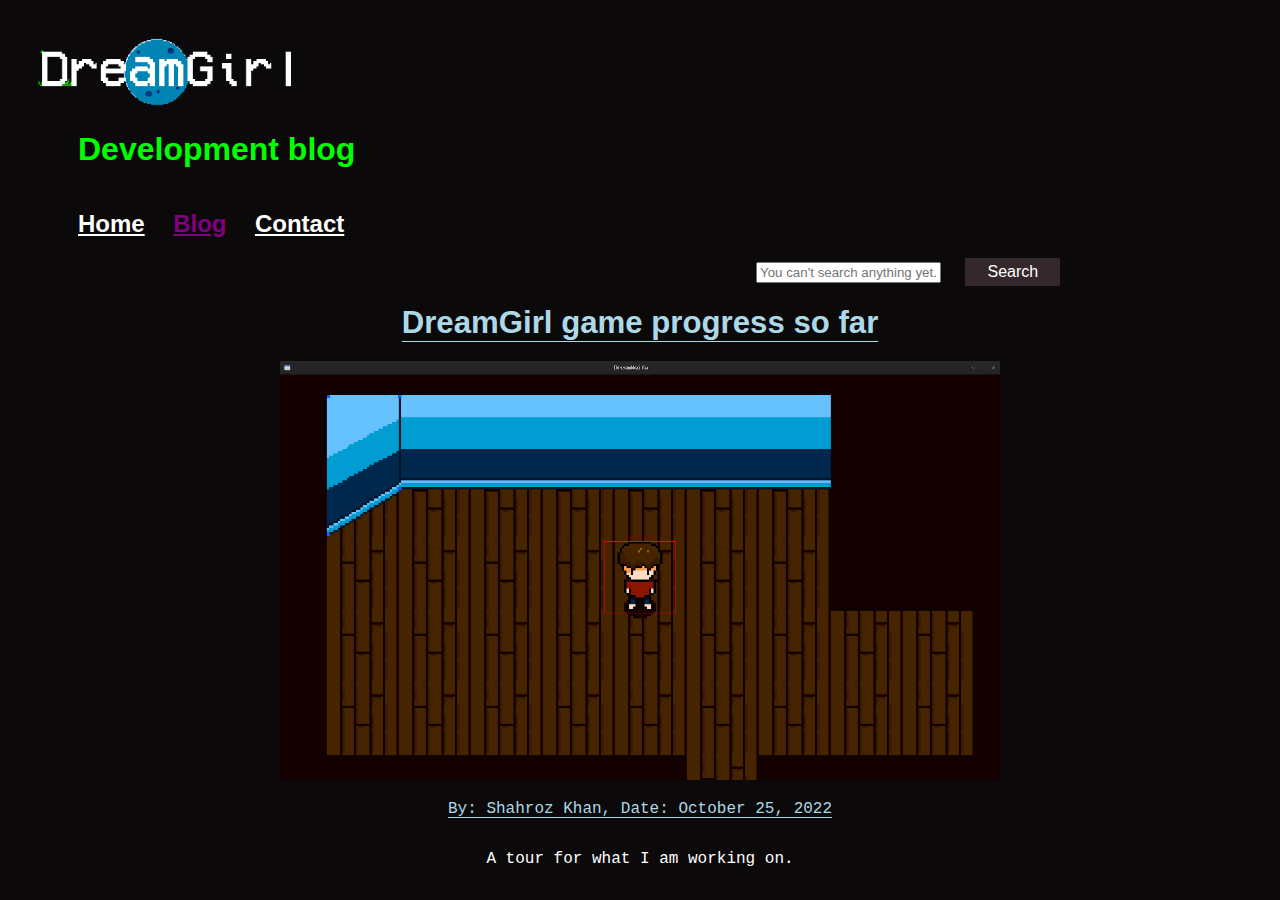
<file: index.html>
<!DOCTYPE html>
<html>

<head>
	<title>Dream girl - development blog</title>
	<link rel="stylesheet" href="css/main.css">
</head>

<body>

	<img src="images/logo.png" class="headerImage">
	<header class="headerSection">
	


	<h1>Development blog</h1>

	<h2 id="Menu"><a href="" class="unselected">Home</a></h2>
	<h2 id="Menu"><a href="index.html" class="selected">Blog</a></h2>
	<h2 id="Menu"><a href="" class="unselected">Contact</a></h2>

	<input text="text" Placeholder="You can't search anything yet..." style="margin-left: 60%;">
	<button>Search</button>
	</header>
	



	<div class="flexContainer">
		<h2><a href="blog1.html" id="PostTitle">DreamGirl game progress so far</a></h2>
		<center><img src="images/Blog1/Cover.png" class="postImage"></center>
		<p id="Author">By: Shahroz Khan, Date: October 25, 2022</p>
		<p>A tour for what I am working on.</p>
	</div>



</body>

</html>
</file>
<file: css/main.css>
body {
	
	background-color: #0C090A /*Background color*/

}


.headerSection {
	padding-right: 4em;
	padding-left: 70px;


	color: white;
	font-family: "Verdana", sans-serif;
}

.selected {
	color: purple;
}

.unselected {
	color: white;
}

.searchBar {
	display: inline-block;
	display: flex;
	float: right;
	padding-right:5%;
	padding-top:8.5em;
}

h1 {
	color: lime;
}

button {
	background-color: #34282C;
	padding: 5px 22px;
	margin-left:20px;
	font-size: 16px;

	border: none;
	color: white;
}

button:hover {
	background-color: #454545;
}

p {
	color: white;
	font-family: "Lucida Console", "Courier New", monospace;
	font-size: 1.0em;
	padding-bottom: 0px;	
	padding-top: 0px;
}

#Menu {
	display: inline-block;
	padding-right: 1em;
	padding-top: none;
}


img {

	width: 100%;
	height: 100%;
	text-align: center;

	image-rendering: crisp-edges;
	image-rendering: pixelated;

	image-rendering: -webkit-optimize-contrast;
	
	transform: translateZ(0);
	-webkit-transform: translateZ(0);

}

.postImage {
	max-width: 720px;

}

.posts {
	
	text-align: center;
	padding-top: 1em;

}

.flexContainer {
	
	display: flex;
	flex-direction: column;
	justify-content: center;	
	font-family: "Verdana", sans-serif;
	text-align: center;

}

#PostTitle {
	text-decoration: underline;
	text-decoration-thickness: 1px;
	text-underline-position: under;
	padding-top: 15px;
	color: lightblue;
	font-size: 1.3em;
}

#PostTitle:hover {
	color: white;
	cursor: pointer; 
}

#Author {
	
	text-decoration: underline;
	text-underline-position: under;
	color: lightblue;

}

h2 {

	transition-duration: 0.4s;
}

h2:hover {
	color: lightblue;
	cursor: pointer;
}


.headerImage {
	
	padding-top: 30px;
	padding-left: 30px;

	height: auto;
	max-width: 20%;

}


a {

	transition-duration: 0.4s;

}
</file>
